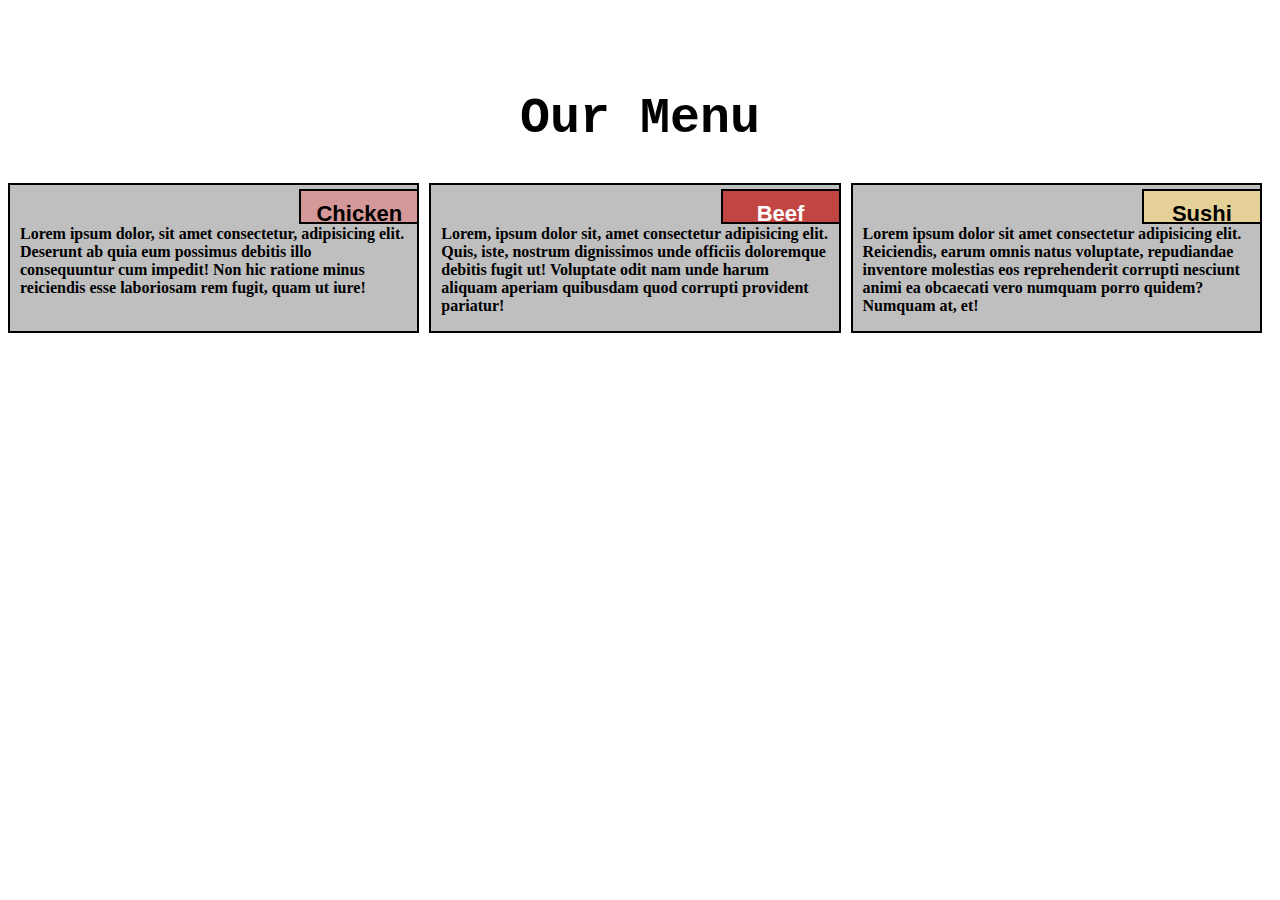
<file: module 2 solution/index.html>
<html lang="en">
<head>
	<meta charset="UTF-8">
	<meta name="viewport" content="width=device-width, initial-scale=1.0">
	 <link rel="stylesheet" href="css/style.css">
	<title>Assignment module2</title>

</head>
<body>
	<div class="row">
	<h1>Our Menu</h1>
  <div class="col-lg-4 col-md-6 col-sm-12" id="container">
    <p>Lorem ipsum dolor, sit amet consectetur, adipisicing elit. Deserunt ab quia eum possimus debitis illo consequuntur cum impedit! Non hic ratione minus reiciendis esse laboriosam rem fugit, quam ut iure!</p>
  	<p id="p1">Chicken</p>

  	</div>

  

  <div class="col-lg-4 col-md-6 col-sm-12" id="container"><p>Lorem, ipsum dolor sit, amet consectetur adipisicing elit. Quis, iste, nostrum dignissimos unde officiis doloremque debitis fugit ut! Voluptate odit nam unde harum aliquam aperiam quibusdam quod corrupti provident pariatur!</p>

  	<p id="p2">Beef</p>

  </div>

  <div class="col-lg-4 col-md-12 col-sm-12" id="container"><p>Lorem ipsum dolor sit amet consectetur adipisicing elit. Reiciendis, earum omnis natus voluptate, repudiandae inventore molestias eos reprehenderit corrupti nesciunt animi ea obcaecati vero numquam porro quidem? Numquam at, et!</p>

  	<p  id="p3">Sushi</p>

  </div>

	</div>	

</body>
</html>
</file>
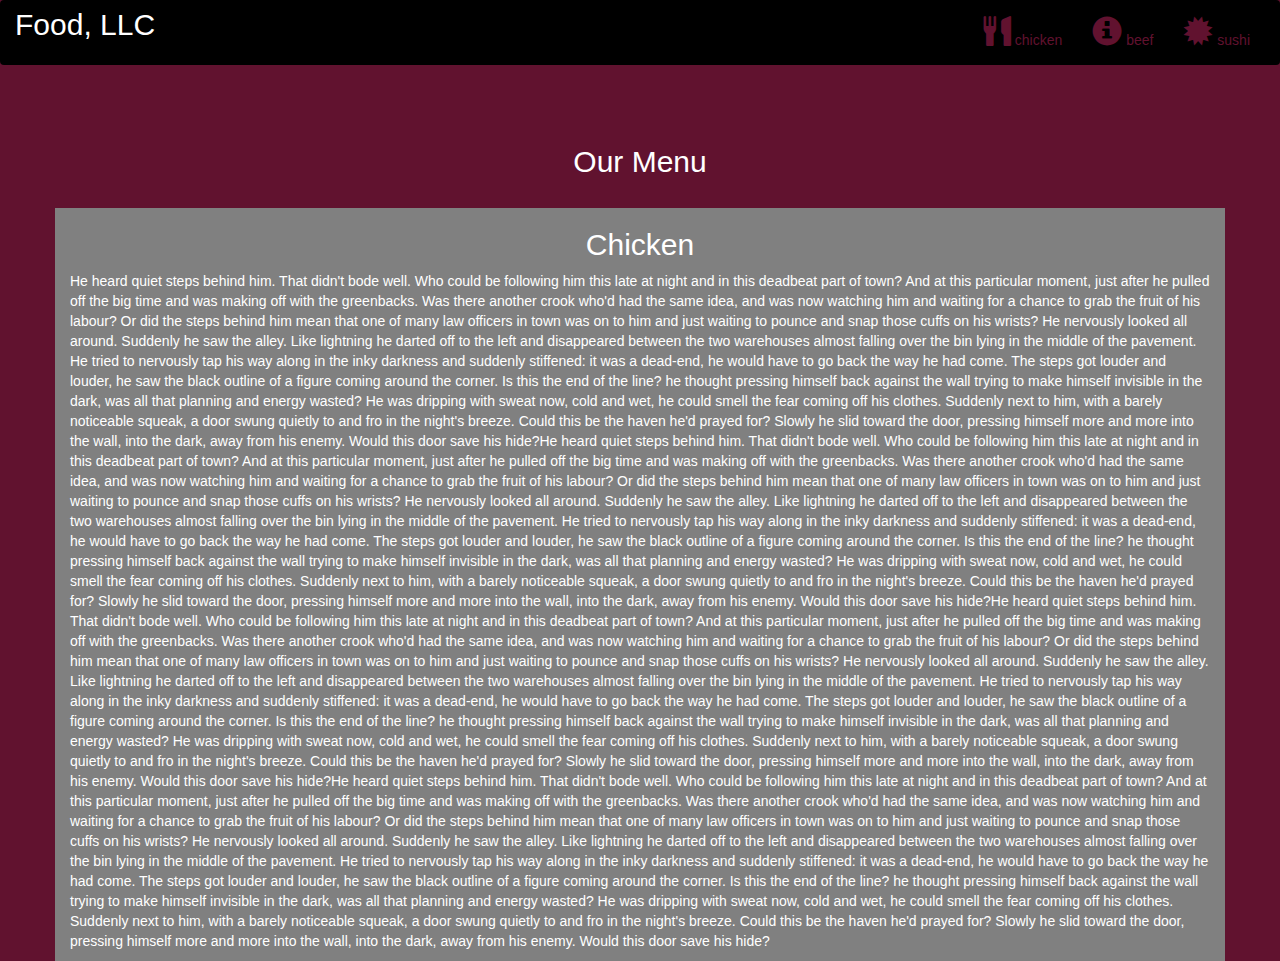
<file: module 3 solution/index.html>
<!DOCTYPE html>
<html lang="en">
<head>
  <title>Bootstrap Example</title>
  <meta charset="utf-8">
  <meta name="viewport" content="width=device-width, initial-scale=1">
  <link rel="stylesheet" href="https://maxcdn.bootstrapcdn.com/bootstrap/3.4.1/css/bootstrap.min.css">
  <link rel="stylesheet" type="text/css" href="css.css">
  <script src="https://ajax.googleapis.com/ajax/libs/jquery/3.5.1/jquery.min.js"></script>
  <script src="https://maxcdn.bootstrapcdn.com/bootstrap/3.4.1/js/bootstrap.min.js"></script>
</head>
<body>

<nav class="navbar navbar-inverse">
  <div class="container-fluid">
    <div class="navbar-header">
      <button type="button" class="navbar-toggle" data-toggle="collapse" data-target="#myNavbar">
        <span class="icon-bar"></span>
        <span class="icon-bar"></span>
        <span class="icon-bar"></span>                        
      </button>
      <a class="navbar-brand" href="#" >Food, LLC</a>
    </div>
    <div class="collapse navbar-collapse" id="myNavbar">
    
      <ul class="nav navbar-nav navbar-right" >
        <li style>
        <a href="#" > 
        <span class="glyphicon glyphicon-cutlery"></span> chicken</a>
        </li>
        <li>
        <a href="#" >
        <span class="glyphicon glyphicon-info-sign"></span> beef</a>
        </li>
        <li>
        <a href="#">
        <span class="glyphicon glyphicon-certificate"></span> sushi</a>
        </li>
      </ul>
    </div>
  </div>
</nav>
<br>
<br>  
<h1><p class="text-center">Our Menu</p></h1>


<div id="main-content" class="container">
  <div id="home-tiles" class="row">
      <div class="col-md-12 col-sm-12 col-xs-12">
            
            <p id="chickstory">
          <h2>Chicken</h2>
              He heard quiet steps behind him. That didn't bode well. Who could be following him this late at night and in this deadbeat part of town? And at this particular moment, just after he pulled off the big time and was making off with the greenbacks. Was there another crook who'd had the same idea, and was now watching him and waiting for a chance to grab the fruit of his labour? Or did the steps behind him mean that one of many law officers in town was on to him and just waiting to pounce and snap those cuffs on his wrists? He nervously looked all around. Suddenly he saw the alley. Like lightning he darted off to the left and disappeared between the two warehouses almost falling over the bin lying in the middle of the pavement. He tried to nervously tap his way along in the inky darkness and suddenly stiffened: it was a dead-end, he would have to go back the way he had come. The steps got louder and louder, he saw the black outline of a figure coming around the corner. Is this the end of the line? he thought pressing himself back against the wall trying to make himself invisible in the dark, was all that planning and energy wasted? He was dripping with sweat now, cold and wet, he could smell the fear coming off his clothes. Suddenly next to him, with a barely noticeable squeak, a door swung quietly to and fro in the night's breeze. Could this be the haven he'd prayed for? Slowly he slid toward the door, pressing himself more and more into the wall, into the dark, away from his enemy. Would this door save his hide?He heard quiet steps behind him. That didn't bode well. Who could be following him this late at night and in this deadbeat part of town? And at this particular moment, just after he pulled off the big time and was making off with the greenbacks. Was there another crook who'd had the same idea, and was now watching him and waiting for a chance to grab the fruit of his labour? Or did the steps behind him mean that one of many law officers in town was on to him and just waiting to pounce and snap those cuffs on his wrists? He nervously looked all around. Suddenly he saw the alley. Like lightning he darted off to the left and disappeared between the two warehouses almost falling over the bin lying in the middle of the pavement. He tried to nervously tap his way along in the inky darkness and suddenly stiffened: it was a dead-end, he would have to go back the way he had come. The steps got louder and louder, he saw the black outline of a figure coming around the corner. Is this the end of the line? he thought pressing himself back against the wall trying to make himself invisible in the dark, was all that planning and energy wasted? He was dripping with sweat now, cold and wet, he could smell the fear coming off his clothes. Suddenly next to him, with a barely noticeable squeak, a door swung quietly to and fro in the night's breeze. Could this be the haven he'd prayed for? Slowly he slid toward the door, pressing himself more and more into the wall, into the dark, away from his enemy. Would this door save his hide?He heard quiet steps behind him. That didn't bode well. Who could be following him this late at night and in this deadbeat part of town? And at this particular moment, just after he pulled off the big time and was making off with the greenbacks. Was there another crook who'd had the same idea, and was now watching him and waiting for a chance to grab the fruit of his labour? Or did the steps behind him mean that one of many law officers in town was on to him and just waiting to pounce and snap those cuffs on his wrists? He nervously looked all around. Suddenly he saw the alley. Like lightning he darted off to the left and disappeared between the two warehouses almost falling over the bin lying in the middle of the pavement. He tried to nervously tap his way along in the inky darkness and suddenly stiffened: it was a dead-end, he would have to go back the way he had come. The steps got louder and louder, he saw the black outline of a figure coming around the corner. Is this the end of the line? he thought pressing himself back against the wall trying to make himself invisible in the dark, was all that planning and energy wasted? He was dripping with sweat now, cold and wet, he could smell the fear coming off his clothes. Suddenly next to him, with a barely noticeable squeak, a door swung quietly to and fro in the night's breeze. Could this be the haven he'd prayed for? Slowly he slid toward the door, pressing himself more and more into the wall, into the dark, away from his enemy. Would this door save his hide?He heard quiet steps behind him. That didn't bode well. Who could be following him this late at night and in this deadbeat part of town? And at this particular moment, just after he pulled off the big time and was making off with the greenbacks. Was there another crook who'd had the same idea, and was now watching him and waiting for a chance to grab the fruit of his labour? Or did the steps behind him mean that one of many law officers in town was on to him and just waiting to pounce and snap those cuffs on his wrists? He nervously looked all around. Suddenly he saw the alley. Like lightning he darted off to the left and disappeared between the two warehouses almost falling over the bin lying in the middle of the pavement. He tried to nervously tap his way along in the inky darkness and suddenly stiffened: it was a dead-end, he would have to go back the way he had come. The steps got louder and louder, he saw the black outline of a figure coming around the corner. Is this the end of the line? he thought pressing himself back against the wall trying to make himself invisible in the dark, was all that planning and energy wasted? He was dripping with sweat now, cold and wet, he could smell the fear coming off his clothes. Suddenly next to him, with a barely noticeable squeak, a door swung quietly to and fro in the night's breeze. Could this be the haven he'd prayed for? Slowly he slid toward the door, pressing himself more and more into the wall, into the dark, away from his enemy. Would this door save his hide?
            </p>
      </div>
    </div>
</div>

</body>
</html>
</file>
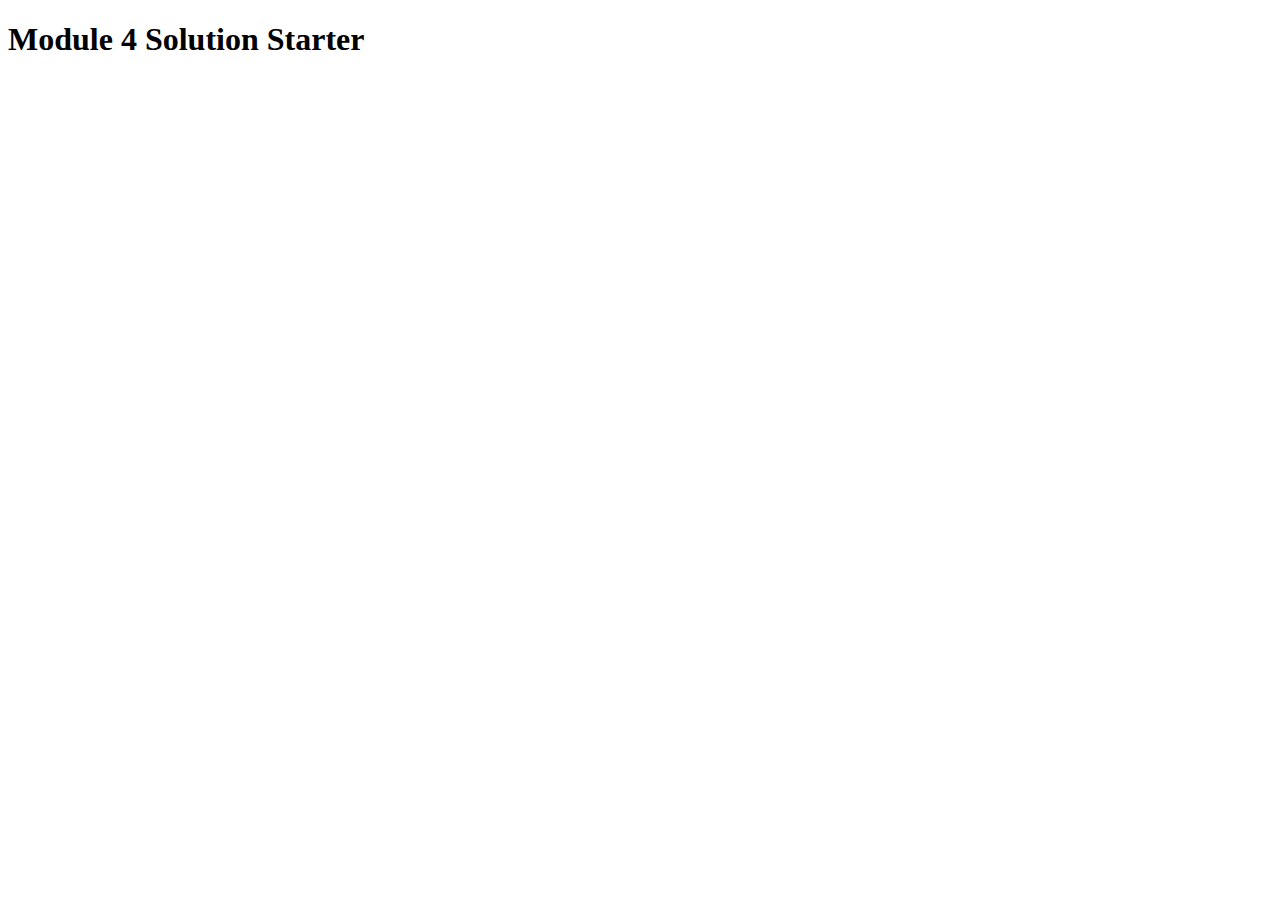
<file: module 4 solution/index.html>
<!DOCTYPE html>
<html>
<head>
  <meta charset="utf-8">
  <title>Module 4 Solution Starter</title>
  <script src="SpeakHello.js"></script>
  <script src="SpeakGoodBye.js"></script>
  <script src="script.js"></script>
</head>
<body>
  <h1>Module 4 Solution Starter</h1>
</body>
</html>
</file>
<file: module 2 solution/css/style.css>
*{
  box-sizing: border-box;
}

h1{
  text-align: center;
  font-family: "Lucida Console", "Courier New", monospace;
  font-size:50px;
  margin-top:90px;
  margin-bottom:20px;
}

p {
  background-color: #bfbfbf;
  border: 2px solid black;
  height: 150px;
  margin-right: 10px;
  padding: 40px 10px 5px 10px;
  overflow: hidden;
  font-weight:bold;
  font-size:16px;
}


#container {
  position: relative;
  
}

#p1 {
  background-color: #D59898;
  position: absolute;
  top: 0;
  right: 0;
  font-weight: bold;
  font-size:22px;
  height: 35px;
  width: 120px;
  padding: 10px;
  text-align: center;
  font-family: Arial, Helvetica, sans-serif;

}
#p2 {
  background-color:#C14543 ;
  color: white;
  position: absolute;
  top: 0;
  right: 0;
  font-weight: bold;
  font-size:22px;
  height: 35px;
  width: 120px;
  padding: 10px;
  text-align: center;
  font-family: Arial, Helvetica, sans-serif;

}
#p3 {
 background-color: #E5D198;
  position: absolute;
  top: 0;
  right: 0;
  font-weight: bold;
  font-size:22px;
  height: 35px;
  width: 120px;
  padding: 10px;
  text-align: center;
  font-family: Arial, Helvetica, sans-serif;

}


.row {
  width: 100%;

}


/********** Large devices only **********/
@media (min-width: 992px) {
  .col-lg-1, .col-lg-2, .col-lg-3, .col-lg-4, .col-lg-5, .col-lg-6, .col-lg-7, .col-lg-8, .col-lg-9, .col-lg-10, .col-lg-11, .col-lg-12 {
    float: left;
  }
  .col-lg-1 {
    width: 8.33%;
  }
  .col-lg-2 {
    width: 16.66%;
  }
  .col-lg-3 {
    width: 25%;
  }
  .col-lg-4 {
    width: 33.33%;
  
  }
  .col-lg-5 {
    width: 41.66%;
  }
  .col-lg-6 {
    width: 50%;
  }
  .col-lg-7 {
    width: 58.33%;
  }
  .col-lg-8 {
    width: 66.66%;
  }
  .col-lg-9 {
    width: 74.99%;
  }
  .col-lg-10 {
    width: 83.33%;
  }
  .col-lg-11 {
    width: 91.66%;
  }
  .col-lg-12 {
    width: 100%;
  }

  
}

/********** Medium devices only **********/
@media (min-width: 768px) and (max-width: 991px) {
  .col-md-1, .col-md-2, .col-md-3, .col-md-4, .col-md-5, .col-md-6, .col-md-7, .col-md-8, .col-md-9, .col-md-10, .col-md-11, .col-md-12 {
    float: left;
   
  }
  .col-md-1 {
    width: 8.33%;
  }
  .col-md-2 {
    width: 16.66%;
  }
  .col-md-3 {
    width: 25%;
  }
  .col-md-4 {
    width: 33.33%;
  }
  .col-md-5 {
    width: 41.66%;
  }
  .col-md-6 {
    width: 50%;
  }
  .col-md-7 {
    width: 58.33%;
  }
  .col-md-8 {
    width: 66.66%;
  }
  .col-md-9 {
    width: 74.99%;
  }
  .col-md-10 {
    width: 83.33%;
  }
  .col-md-11 {
    width: 91.66%;
  }
  .col-md-12 {
    width: 100%;
  }
}

/********** Mobile only **********/
@media (max-width: 767px) {
  .col-sm-1, .col-sm-2, .col-sm-3, .col-sm-4, .col-sm-5, .col-sm-6, .col-sm-7, .col-sm-8, .col-sm-9, .col-sm-10, .col-sm-11, .col-sm-12 {
    float: left;
  }
  .col-sm-1 {
    width: 8.33%;
  }
  .col-sm-2 {
    width: 16.66%;
  }
  .col-sm-3 {
    width: 25%;
  }
  .col-sm-4 {
    width: 33.33%;
  
  }
  .col-sm-5 {
    width: 41.66%;
  }
  .col-sm-6 {
    width: 50%;
  }
  .col-sm-7 {
    width: 58.33%;
  }
  .col-sm-8 {
    width: 66.66%;
  }
  .col-sm-9 {
    width: 74.99%;
  }
  .col-sm-10 {
    width: 83.33%;
  }
  .col-sm-11 {
    width: 91.66%;
  }
  .col-sm-12 {
    width: 100%;
  }  
}
</file>
<file: module 3 solution/css.css>
*{
	margin: 0;
	padding: 0;
	
}
.navbar{

border: none;
background-color: black;
color: #61122F;
}
body{
	background-color: #61122F;
	color: white;
}
.glyphicon{
	font-size: 30px;
	color:#61122F; 
}

.center{
	width: 90%;
	background-color: grey;

}
.container
{
	background-color: grey;
}
.text-center{
	font-size: 30px;
	margin-bottom: 30px;
}

h2{
	text-align: center;
}
#myNavbar ul li a {
	color: #61122F;
}
.navbar-brand{
font-size: 30px;	
}
</file>
